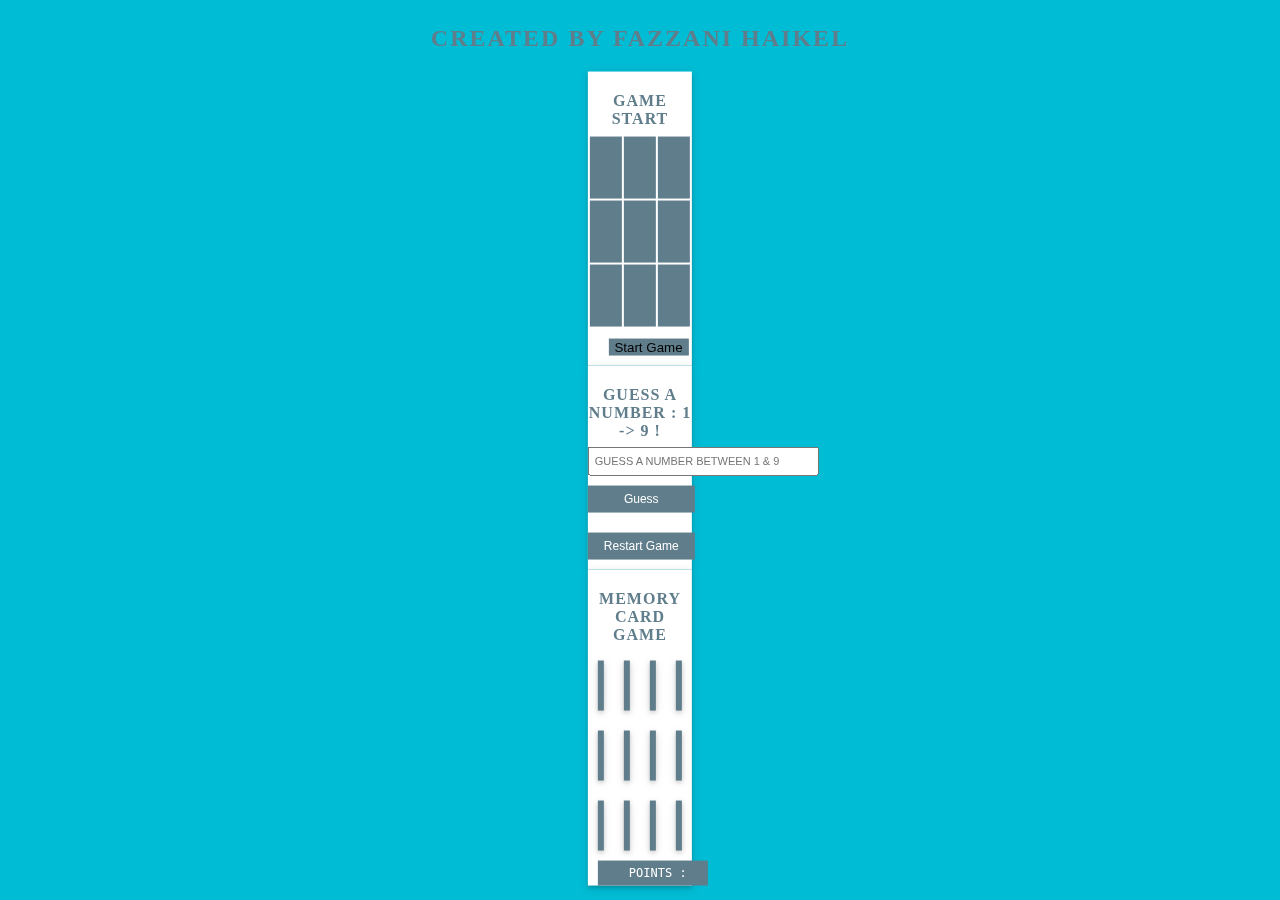
<file: index.html>
<!DOCTYPE html>
<html>
<head>
	<title>Games</title>	
  	
  	<link rel="stylesheet" href="https://stackpath.bootstrapcdn.com/bootstrap/4.1.3/css/bootstrap.min.css" integrity="sha384-MCw98/SFnGE8fJT3GXwEOngsV7Zt27NXFoaoApmYm81iuXoPkFOJwJ8ERdknLPMO" crossorigin="anonymous">

  	<link rel="stylesheet" type="text/css" href="custom.css">
  	
</head>

<body>	

	<div class="container centered">
		<h2 id="signature" align="center">created by fazzani haikel</h2>
		<div class="row">
			<div class="col-4">

				<h4 id="game-title">Game Start</h4>
				<table>
					<tr>
						<td id="1" class="btn btn-primary" onclick="actionUser(this)"></td>
						<td id="2" class="btn btn-primary" onclick="actionUser(this)"></td>
						<td id="3" class="btn btn-primary" onclick="actionUser(this)"></td>
					</tr>

					<tr>
						<td id="4" class="btn btn-primary" onclick="actionUser(this)"></td>
						<td id="5" class="btn btn-primary" onclick="actionUser(this)"></td>
						<td id="6" class="btn btn-primary" onclick="actionUser(this)"></td>
					</tr>

					<tr>
						<td id="7" class="btn btn-primary" onclick="actionUser(this)"></td>
						<td id="8" class="btn btn-primary" onclick="actionUser(this)"></td>
						<td id="9" class="btn btn-primary" onclick="actionUser(this)"></td>
					</tr>

				</table>
				
				<button class="btn btn-success" id="start-game">Start Game</button>			
			</div>

			<!-- Guess Game -->
			<div class="col-4">
				<h4 id="game-title">Guess A number : 1 -> 9 ! </h4>

				<div align="center">
					<input id="num-field" type="text" placeholder="Guess a number between 1 & 9">
				</div>

				<div align="center">
					<button class="btn-guess" id="guess">Guess</button>
					<button class="btn-guess" id="start">Restart Game</button>
				</div>

				<div align="center"><p id="msg">congrats you won !</p></div>

			</div>
			<!-- End Guess Game -->

			<!-- Memory Card Game -->
			<div class="col-4">
				<h4 id="game-title">Memory Card Game </h4>
				
				<div id="line">
					<div class="case" id="rm"></div>
					<div class="case" id="rm"></div>
					<div class="case" id="rm"></div>
					<div class="case" id="rm"></div>
				</div>

				<div id="line">
					<div class="case" id="rm"></div>
					<div class="case" id="rm"></div>
					<div class="case" id="rm"></div>
					<div class="case" id="rm"></div>
				</div>

				<div id="line">
					<div class="case" id="rm"></div>
					<div class="case" id="rm"></div>
					<div class="case" id="rm"></div>
					<div class="case" id="rm"></div>
				</div>

				<div id="score">Points :</div>
				<div align="center"><p id="msg-memory">congrats you won !</p></div>
			</div>
			<!-- End Memory Card Game -->
		</div>
	</div>


	<script src="jquery.js"></script>
	<script src="myscript.js"></script>
	<script src="guess.js"></script>
	<script type="text/javascript" src="memory-game.js"></script>
</body>
</html>
</file>
<file: custom.css>
body { background-color: #00bcd4; }

.row {
    margin: 0 auto;
}

.centered {
  position: fixed;
  top: 50%;
  left: 50%;  
  transform: translate(-50%, -50%);
}

.col-4 {     
    margin: 0 auto;
    background-color: white;
    box-shadow: 0 2px 4px 0 rgba(0,0,0,0.16),0 2px 10px 0 rgba(0,0,0,0.12)!important;
    text-align: center;
    max-width: 25%;
    text-align: center; 
}

table{ margin: 0 auto; }

#game-title { 
	padding: 20px 0 7px 0;
    font-family: fantasy;
	text-transform: uppercase; 
	font-size: 16px; 
	margin: 0 auto; 	
	color: #607d8b;
	letter-spacing: 1px;
}


td { 
	margin: 5px;
	text-align: center; 
	background-color: white; 
}

.square { 
	height: 50px; 
	width: 30px; 
}

.btn-primary{ 
	font-size: 30px;
	width: 60px; 
	height: 60px; 
	background-color: #607d8b;
}

.btn-success { margin: 10px 0 10px 17px; background-color: #607d8b; border: 0px; outline: none; }	

#signature { 
	text-transform: uppercase;
    margin-top: 20px;
    font-family: fantasy;
    letter-spacing: 2px;
    color: #607d8b;
}

/*-----------------------------------------*/
.btn-guess {
	background: #607d8b;
    color: white;
    border: 0px;
    margin-top: 10px;
    line-height: 25px;
    width: 107px;
    font-size: 12px;
    margin-bottom: 10px;
}
.btn-guess:hover { background-color: #00bcd4; }
#num-field {
	width: 217px;
	padding: 0 5px;
    font-size: 11px;
    line-height: 25px;
    text-transform: uppercase
}

#msg , #msg-memory {
	background-color: #8BC34A;
    width: 217px;
    height: 25px;
    text-transform: uppercase;
    padding: 5px 0px 0 10px;
    font-size: 12px;
    font-weight: 700;
    color: #ffffff;
    text-align: center;
}
/*-------------------------------------*/
.container:last-child { 
    max-width: 322px; 
}

#line { 
    display: flex; 
}

.case{
    background: #607d8b;
    height: 50px;
    width: 70px;
    margin: 10px;
    font-size: 35px;
    text-align: center;
    color: white;
    cursor: pointer;
    box-shadow: 0 2px 4px 0 rgba(0,0,0,0.16),0 2px 10px 0 rgba(0,0,0,0.12)!important;
}

#score {
    background: #607D8B;
    padding: 0 0px 0 10px;
    color: white;
    width: 100px;
    margin: 0 0 10px 10px;
    line-height: 25px;
    text-transform: uppercase;
    font-size: 12px;
    font-family: monospace;
}
</file>
